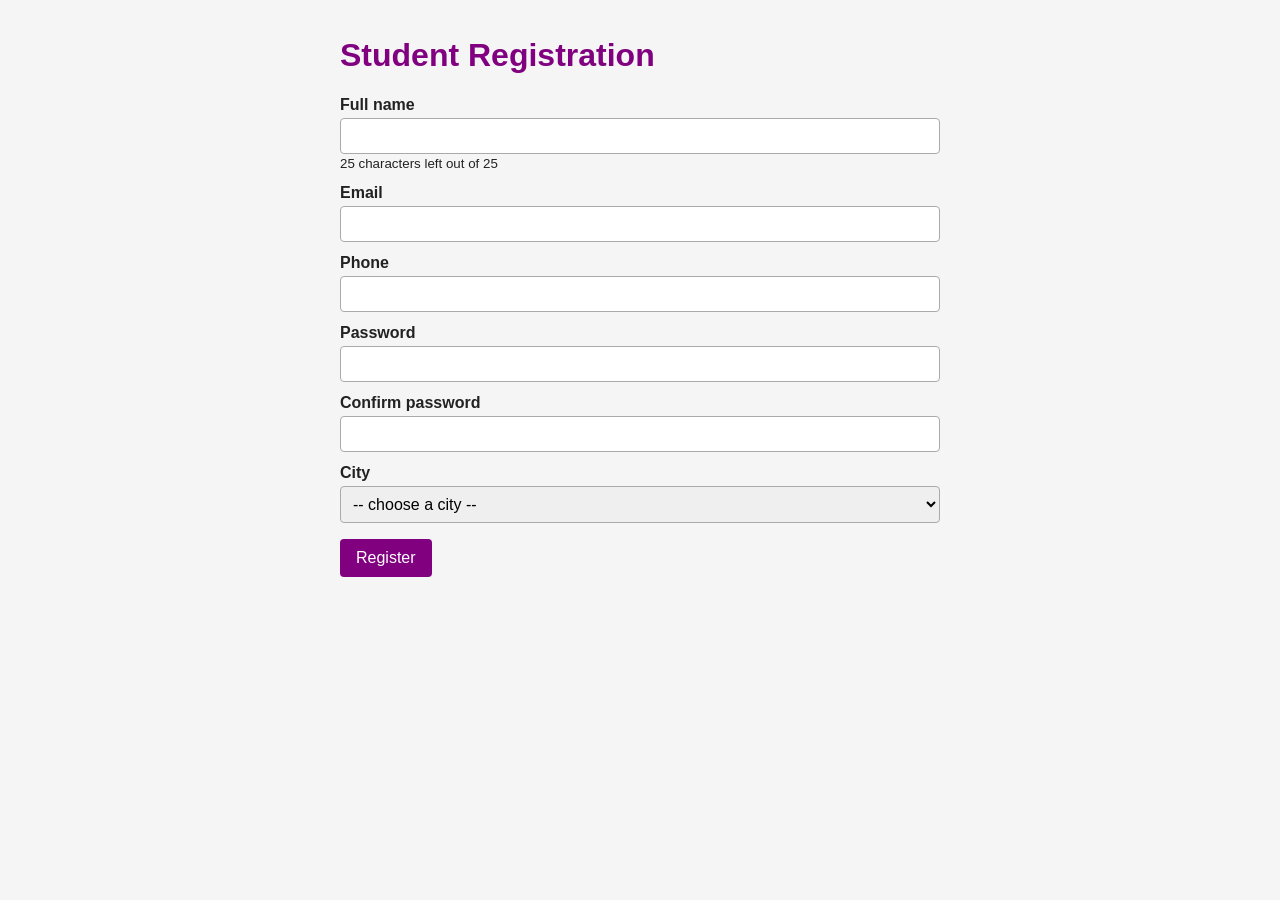
<file: index.html>
<!DOCTYPE html>
<html lang="en">
<head>
  <meta charset="UTF-8">
  <meta name="viewport" content="width=device-width, initial-scale=1.0">
  <title>My Student Portal – Register</title>
  <link rel="stylesheet" href="style.css">
  <script src="app.js" defer></script>
</head>
<body>
  <main>
    <h1>Student Registration</h1>

    <form id="registerForm" novalidate>
      <div class="field">
        <label for="fullName">Full name</label>
        <input type="text" id="fullName" name="fullName" maxlength="25">
        <small id="nameCounter">25 characters left out of 25</small>
      </div>

      <div class="field">
        <label for="email">Email</label>
        <input type="email" id="email" name="email">
      </div>

      <div class="field">
        <label for="phone">Phone</label>
        <input type="tel" id="phone" name="phone">
      </div>

      <div class="field">
        <label for="password">Password</label>
        <input type="password" id="password" name="password">
      </div>

      <div class="field">
        <label for="confirmPassword">Confirm password</label>
        <input type="password" id="confirmPassword" name="confirmPassword">
      </div>

      <div class="field">
        <label for="city">City</label>
        <select id="city" name="city">
          <option value="">-- choose a city --</option>
          <option value="Tashkent">Tashkent</option>
          <option value="Samarkand">Samarkand</option>
          <option value="Bukhara">Bukhara</option>
          <option value="Khiva">Khiva</option>
          <option value="Namangan">Namangan</option>
        </select>
        <p id="cityChoice"></p>
      </div>

      <ul id="errors"></ul>

      <button type="submit">Register</button>
    </form>
  </main>
</body>
</html>
</file>
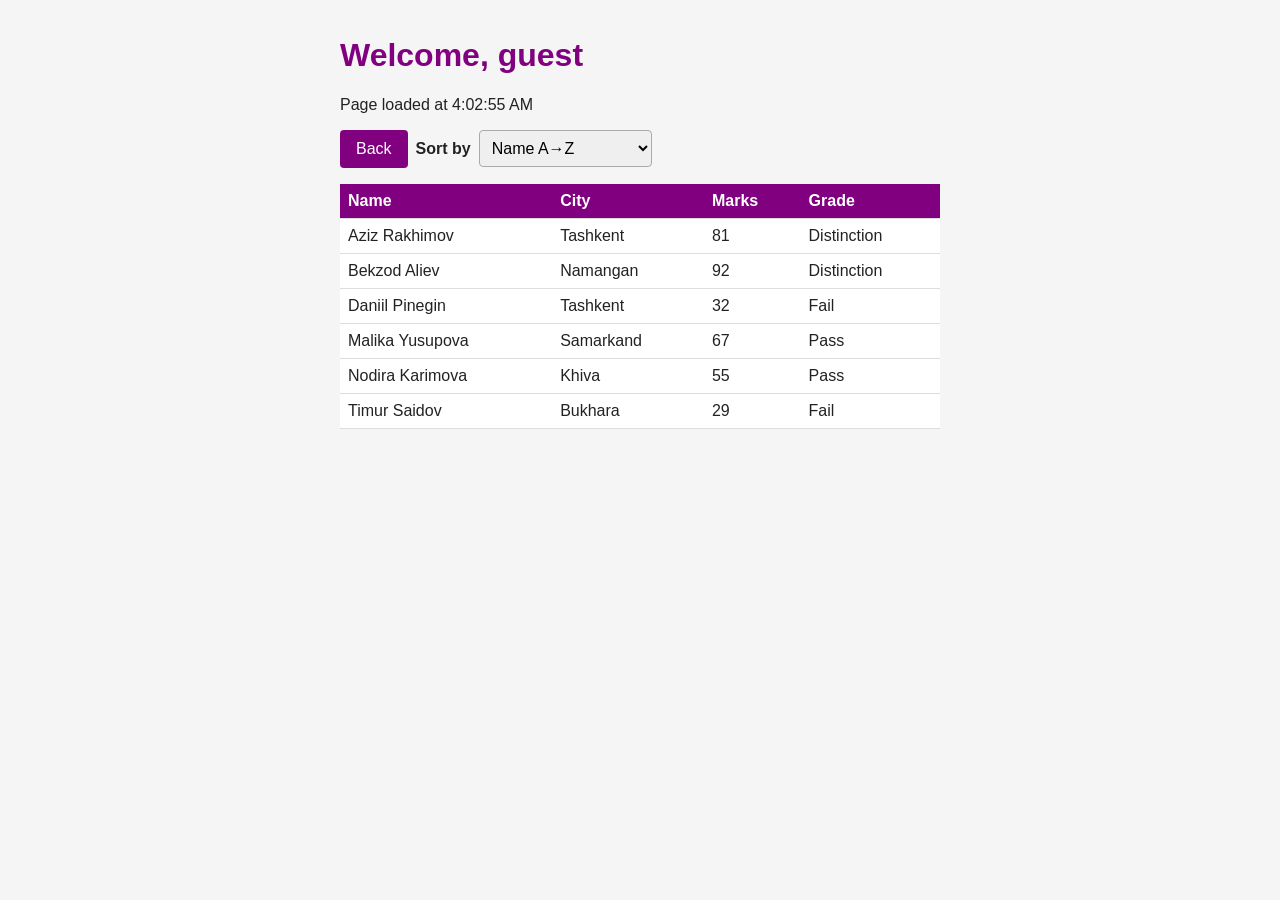
<file: board.html>
<!DOCTYPE html>
<html lang="en">
<head>
  <meta charset="UTF-8">
  <meta name="viewport" content="width=device-width, initial-scale=1.0">
  <title>My Student Portal – Marks Board</title>
  <link rel="stylesheet" href="style.css">
  <script src="app.js" defer></script>
</head>
<body>
  <main>
    <h1 id="welcome">Welcome</h1>
    <p id="loadTime"></p>

    <div class="controls">
      <button type="button" id="backBtn">Back</button>

      <label for="sortSelect">Sort by</label>
      <select id="sortSelect" name="sortSelect">
        <option value="name">Name A→Z</option>
        <option value="marks">Marks, highest first</option>
      </select>
    </div>

    <p id="message"></p>

    <div class="table-wrap">
      <table id="marksTable">
        <thead>
          <tr>
            <th>Name</th>
            <th>City</th>
            <th>Marks</th>
            <th>Grade</th>
          </tr>
        </thead>
        <tbody id="marksBody"></tbody>
      </table>
    </div>
  </main>
</body>
</html>
</file>
<file: style.css>
/* Accent colour C = purple */

body {
  font-family: Arial, sans-serif;
  margin: 0;
  background: #f5f5f5;
  color: #222;
}

main {
  max-width: 600px;
  margin: 0 auto;
  padding: 16px;
}

h1 {
  color: purple;
}

.field {
  margin-bottom: 12px;
}

label {
  display: block;
  font-weight: bold;
  margin-bottom: 4px;
}

input,
select {
  width: 100%;
  padding: 8px;
  border: 1px solid #aaa;
  border-radius: 4px;
  box-sizing: border-box;
  font-size: 16px;
}

button {
  background: purple;
  color: white;
  border: none;
  border-radius: 4px;
  padding: 10px 16px;
  font-size: 16px;
  cursor: pointer;
}

.invalid {
  border: 2px solid red;
}

#errors {
  color: red;
}

#message {
  color: red;
}

.controls {
  display: flex;
  flex-wrap: wrap;
  align-items: center;
  gap: 8px;
  margin-bottom: 12px;
}

.controls label {
  margin: 0;
}

.controls select {
  width: auto;
}

/* table readable on a phone */
.table-wrap {
  overflow-x: auto;
}

table {
  width: 100%;
  border-collapse: collapse;
  background: white;
}

th,
td {
  padding: 8px;
  border-bottom: 1px solid #ddd;
  text-align: left;
}

th {
  background: purple;
  color: white;
}

@media (max-width: 480px) {
  th,
  td {
    padding: 6px 4px;
    font-size: 14px;
  }
}
</file>
